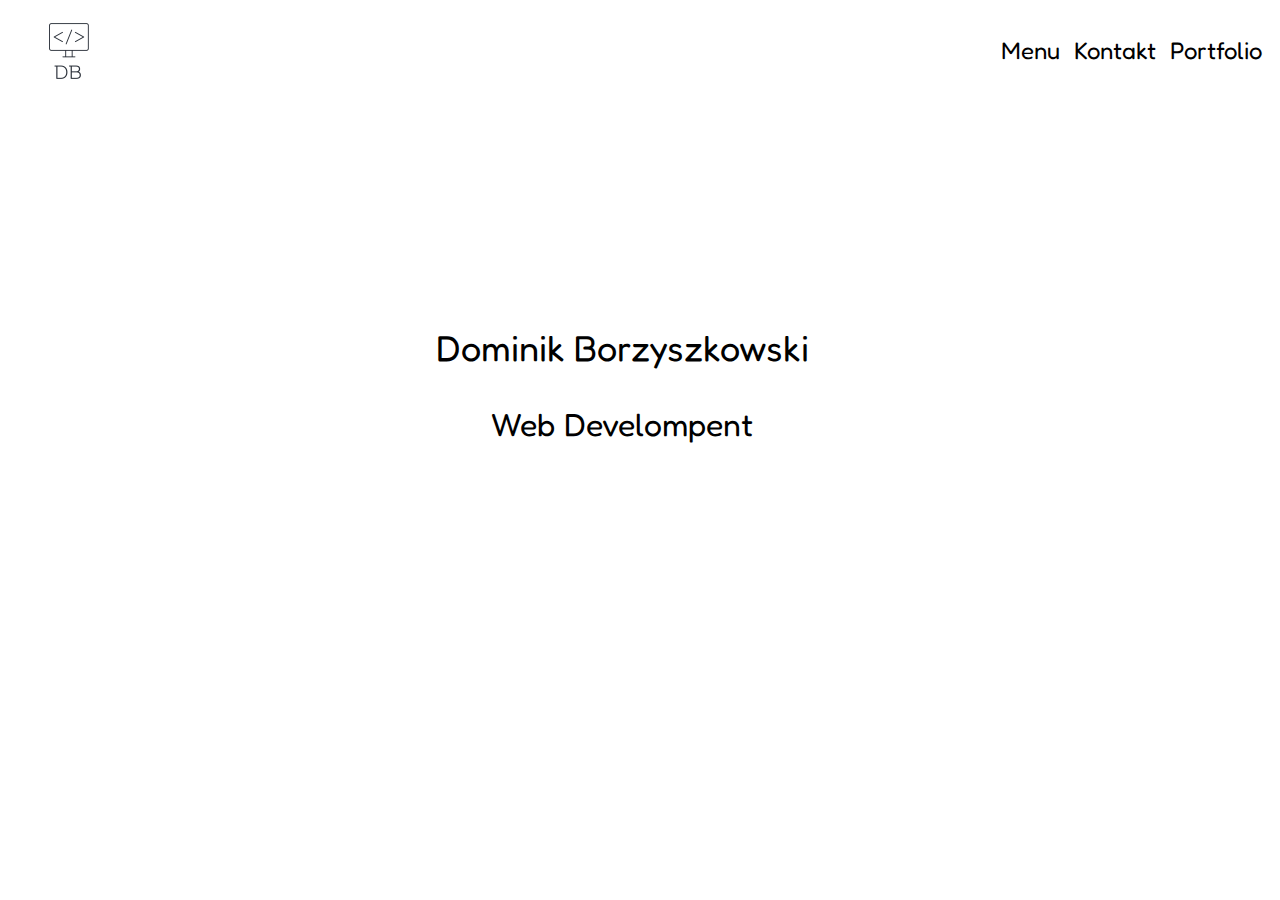
<file: strona db/index.html>
<!DOCTYPE html>
<html>
    <head>
        <meta charset="UTF-8">
        <link rel="stylesheet" href="style.css">
        <link rel="preconnect" href="https://fonts.googleapis.com">
        <link rel="preconnect" href="https://fonts.gstatic.com" crossorigin>
        <link href="https://fonts.googleapis.com/css2?family=Fredoka:wght@300&display=swap" rel="stylesheet">
        <title>DB - Menu</title>
    </head>
    <body style="background-color: white;">
        <div id="logo">
            <a id="logo" href="index.html"><img src="img/logo_200x200.png" alt="logo DB"></a>
        </div>
        <div id="header">
            <div id="menu">
                <ul>
                <li><p><a href="index.html">Menu</a></p></li>
                <li id="wypelniacz"><p>j</p></li>
                <li><p><a href="kontakt.html">Kontakt</a></p></li>
                <li id="wypelniacz"><p>j</p></li>
                <li><p><a href="portfolio.html">Portfolio</a></p></li>
                <li id="wypelniacz"><p>j</p></li>
                </ul>
            </div>
        </div>
        <div id="main">
            <p id="imienazwisko">Dominik Borzyszkowski</p>
            <p id="dziedzina">Web Develompent</p>
        </div>
        <div id="footer"></div>
    </body> 
</html>
</file>
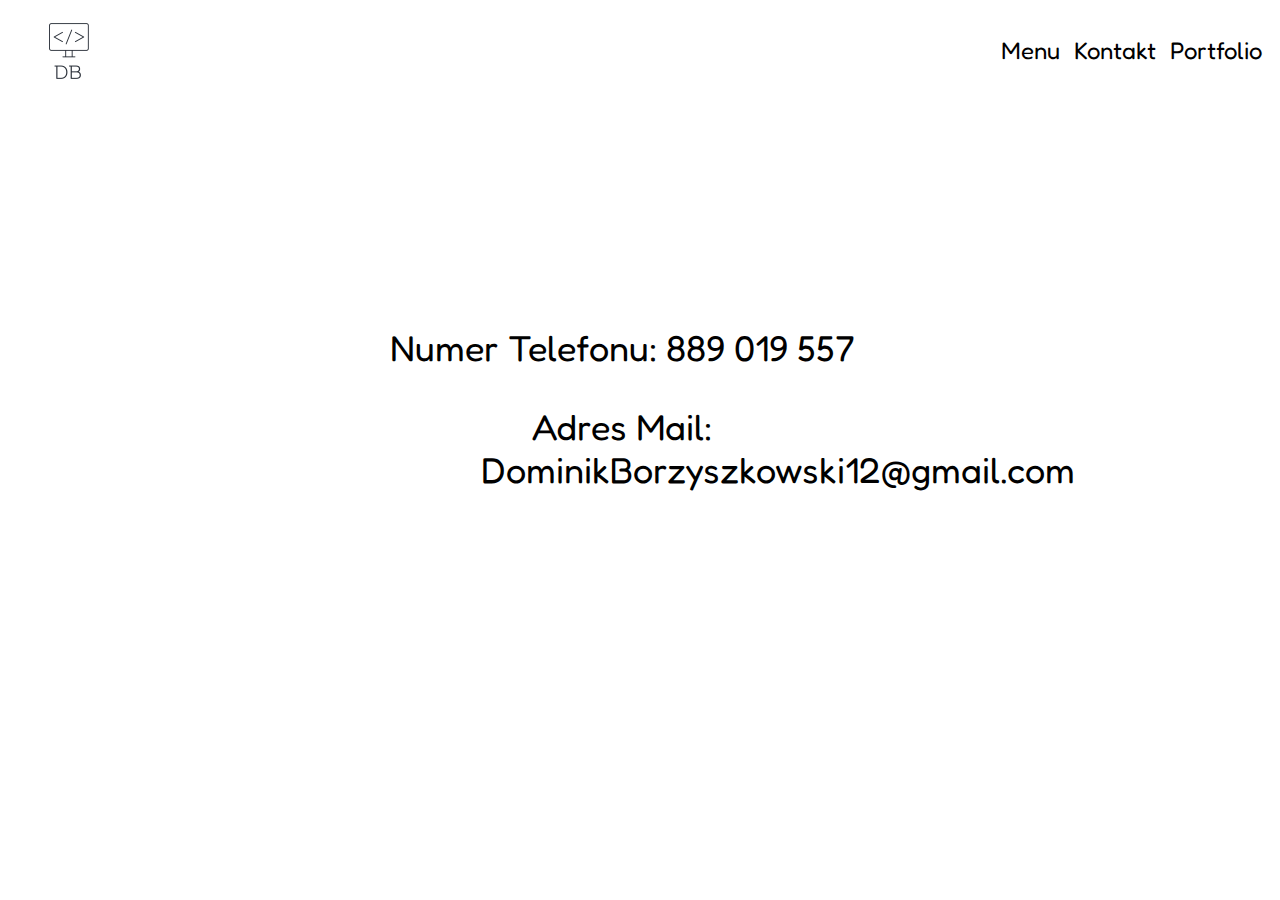
<file: strona db/kontakt.html>
<!DOCTYPE html>
<html>
    <head>
        <meta charset="UTF-8">
        <link rel="stylesheet" href="style.css">
        <link rel="preconnect" href="https://fonts.googleapis.com">
        <link rel="preconnect" href="https://fonts.gstatic.com" crossorigin>
        <link href="https://fonts.googleapis.com/css2?family=Fredoka:wght@300&display=swap" rel="stylesheet">
        <title>DB - Kontakt</title>
    </head>
    <body style="background-color: #ffffff;">
        <div id="logo">
            <a id="logo" href="index.html"><img src="img/logo_200x200.png" alt="logo DB"></a>
        </div>
        <div id="header">
            <div id="menu">
                <ul>
                <li><p><a href="index.html">Menu</a></p></li>
                <li id="wypelniacz"><p>j</p></li>
                <li><p><a href="kontakt.html">Kontakt</a></p></li>
                <li id="wypelniacz"><p>j</p></li>
                <li><p><a href="portfolio.html">Portfolio</a></p></li>
                <li id="wypelniacz"><p>j</p></li>
                </ul>
            </div>
        </div>
        <div id="main">
            <p id="numertelefonu">Numer Telefonu: 889 019 557</p>
            <p id="adresmail">Adres Mail: DominikBorzyszkowski12@gmail.com</p>
        </div>
        <div id="footer"></div>
    </body> 
</html>
</file>
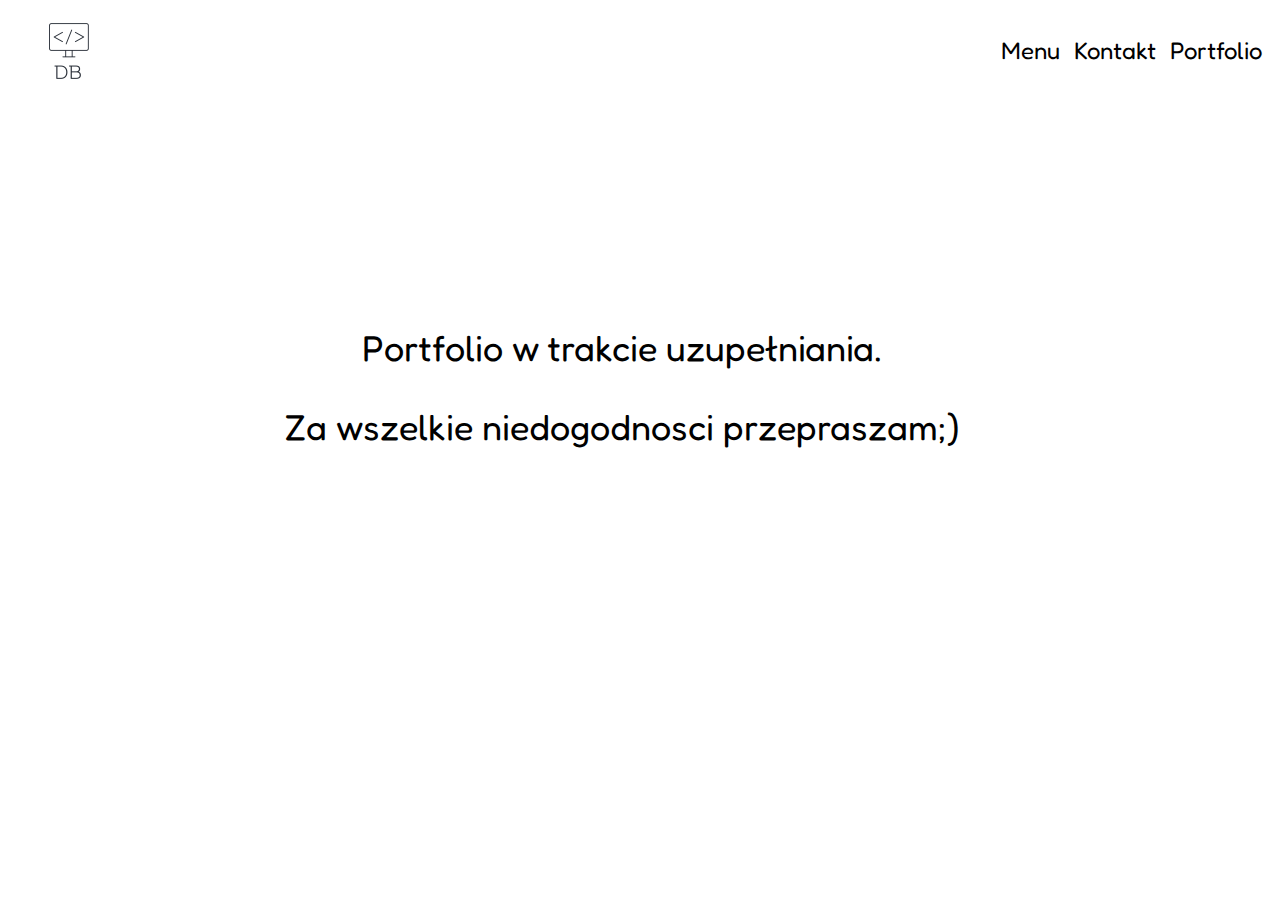
<file: strona db/portfolio.html>
<!DOCTYPE html>
<html>
    <head>
        <meta charset="UTF-8">
        <link rel="stylesheet" href="style.css">
        <link rel="preconnect" href="https://fonts.googleapis.com">
        <link rel="preconnect" href="https://fonts.gstatic.com" crossorigin>
        <link href="https://fonts.googleapis.com/css2?family=Fredoka:wght@300&display=swap" rel="stylesheet">
        <title>DB - Portfolio</title>
    </head>
    <body style="background-color: #ffffff;">
        <div id="logo">
            <a id="logo" href="index.html"><img src="img/logo_200x200.png" alt="logo DB"></a>
        </div>
        <div id="header">
            <div id="menu">
                <ul>
                <li><p><a href="index.html">Menu</a></p></li>
                <li id="wypelniacz"><p>j</p></li>
                <li><p><a href="kontakt.html">Kontakt</a></p></li>
                <li id="wypelniacz"><p>j</p></li>
                <li><p><a href="portfolio.html">Portfolio</a></p></li>
                <li id="wypelniacz"><p>j</p></li>
                </ul>
            </div>
        </div>
        <div id="main">
            <p id="portfolio">Portfolio w trakcie uzupełniania.</p>
            <p id="portfolio1">Za wszelkie niedogodnosci przepraszam;)</p>
        </div>
        <div id="footer"></div>
    </body> 
</html>
</file>
<file: strona db/style.css>
/* Początek Header */
#header {
    position: relative;
    float: right;
}

#menu {
    text-align: center;
    display: flex;
    align-content: center;
}

#menu ul li{
    display: inline-block;
}

#menu a{
    text-decoration: none;
    color: rgb(0, 0, 0);
}

#menu p{ 
    position: relative; top: -40px;
    font-size: 24px;
}

#menu p{
    word-spacing: 5px;
}

#menu p{
    font-family: 'Fredoka', sans-serif;
}

#wypelniacz{
    color: white;
}

#logo{
    position: relative; top: -15px; left: -20px;
    float: left;
}
/* Koniec Header */

/* Początek Main */
#main{
    position: relative; top: 290px;
    text-align: center;
}

#imienazwisko{
    position: relative; left: 3%;
    font-size: 36px;
    Font-family: 'Fredoka', sans-serif;
}

#dziedzina{
    position: relative; left: 3%;
    font-size: 32px;
    Font-family: 'Fredoka', sans-serif;
}

#numertelefonu{
    position: relative; left: 3%;
    font-size: 36px;
    Font-family: 'Fredoka', sans-serif;
}

#adresmail{
    position: relative; left: 3%;
    font-size: 36px;
    Font-family: 'Fredoka', sans-serif;
}

#portfolio{
    position: relative; left: 3%;
    font-size: 36px;
    Font-family: 'Fredoka', sans-serif;
}

#portfolio1{
    position: relative; left: 3%;
    font-size: 36px;
    Font-family: 'Fredoka', sans-serif;
}
/* Koniec Main */
</file>
